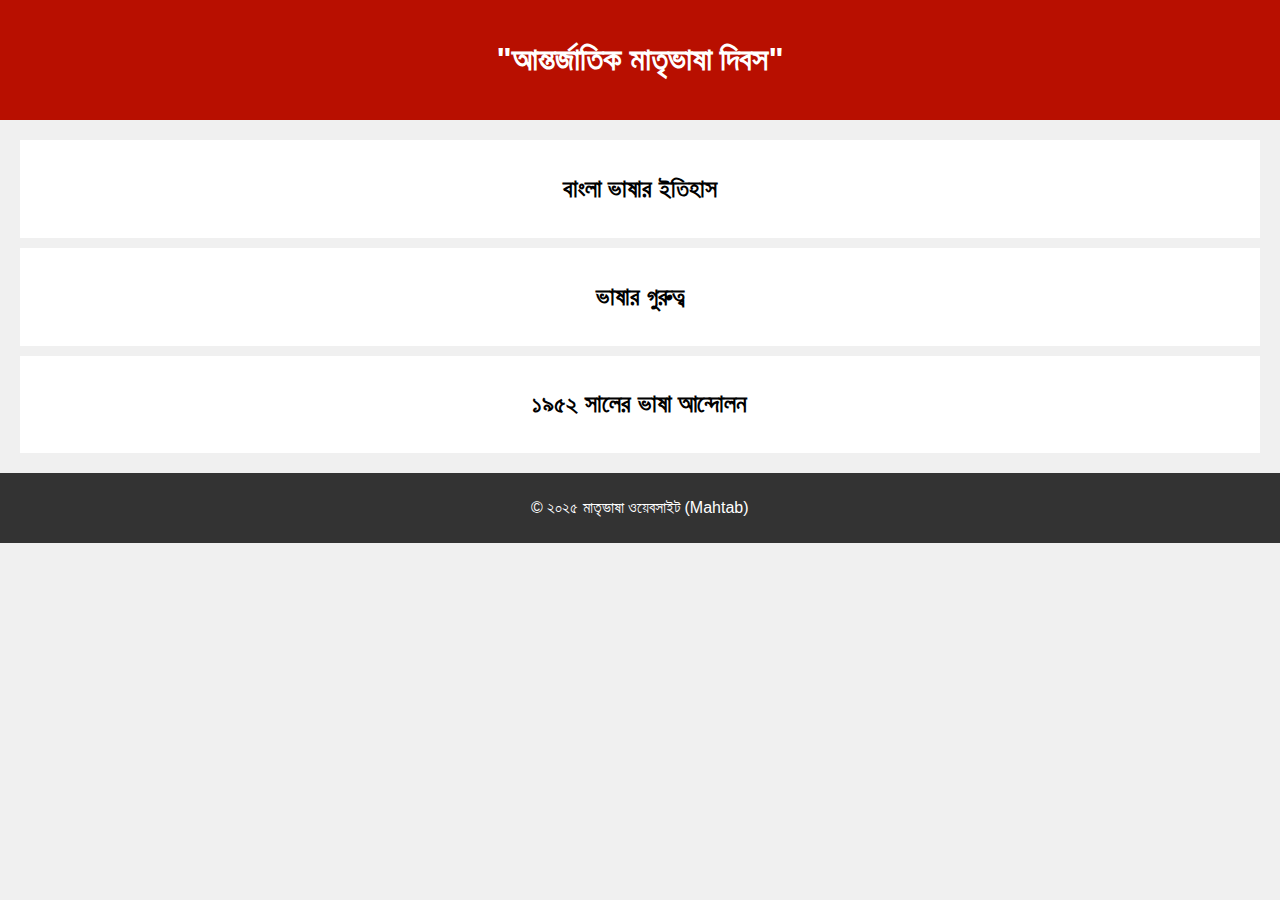
<file: Can you use any time for VS code/21.html>
<!DOCTYPE html>
<html lang="bn">
<head>
  <meta charset="UTF-8">
  <meta name="viewport" content="width=device-width, initial-scale=1.0">
  <title>মাতৃভাষা</title>
  <link rel="stylesheet" href="21.css">
</head>
<body>
  <header>
    <h1>"আন্তর্জাতিক মাতৃভাষা দিবস"</h1>
  </header>

  <main>
    <section id="intro">
      <h2 onclick=" fun1()">বাংলা ভাষার ইতিহাস</h2>
    </section>

    <section id="importance">
      <h2 onclick="fun2()">ভাষার গুরুত্ব</h2>
    </section>

    <section id="languageMovement">
      <h2 onclick="fun3()">১৯৫২ সালের ভাষা আন্দোলন</h2>
    </section>

    

  </main>
  
  <footer>
    <p>© ২০২৫ মাতৃভাষা ওয়েবসাইট (Mahtab)</p>
  </footer>

  <script src="21.js"></script>
</body>
</html>
</file>
<file: Can you use any time for VS code/21.css>
body {
    font-family: 'SolaimanLipi', Arial, sans-serif;
    background-color: #f0f0f0;
    margin: 0;
    padding: 0;
  }
  
  header {
    background-color: #b80f00;
    color: white;
    text-align: center;
    padding: 20px;
  }
  
  main {
    margin: 20px;
    text-align: center;
  }
  
  section {
    background-color: #ffffff;
    padding: 15px;
    margin: 10px 0;
  }
  

  footer {
    text-align: center;
    background-color: #333;
    color: white;
    padding: 10px;
    position: absolute;
    width: 98.4%;
    bottom: 10;
  }
</file>
